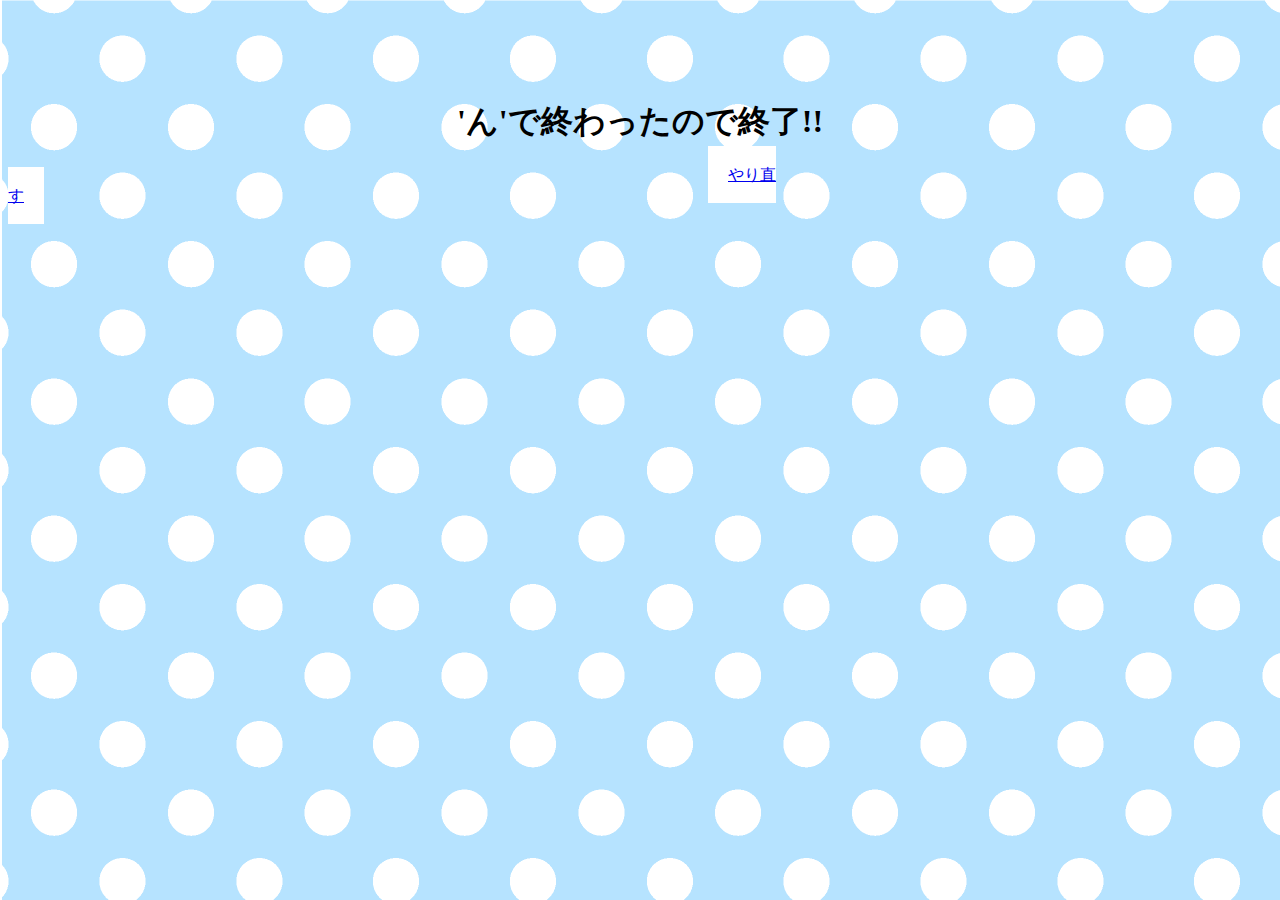
<file: public/end.html>
<!DOCTYPE html>

<html>


<head>

  <meta charset="utf-8">

  <link rel="stylesheet" href="newstyles.css">

</head>


<body>

  <h1>'ん'で終わったので終了!!</h1>
  
  <a href="index.html" class="toindex">やり直す</a>

  
</body>


</html>
</file>
<file: public/newstyles.css>
body {
	font-family:"Yu Gothic Medium","���S�V�b�N medium",YuGothic"���S�V�b�N��","�q���M�m�p�S pro w3",sans-serif;
    background-image: url(background.png);
}
.home1{
	background: white;
	margin-top: 25px;
	margin-left: 560px;
	margin-right: 560px;
	text-align: center;
	padding: 10px;
}
h1{
	text-align: center;
	margin-top: 100px;
}
a{
	background: white;
	margin-top: 80px;
	margin-left: 700px;
	margin-right: 560px;
	padding: 20px;
}

h3{
	margin-top: 30px;
	margin-left: 1200px;
}
.home2{
	background: white;
	margin-top: 0px;
	margin-left: 560px;
	margin-right: 560px;
	height: 450px;
	text-align: center;
	padding: 10px;
}
</file>
